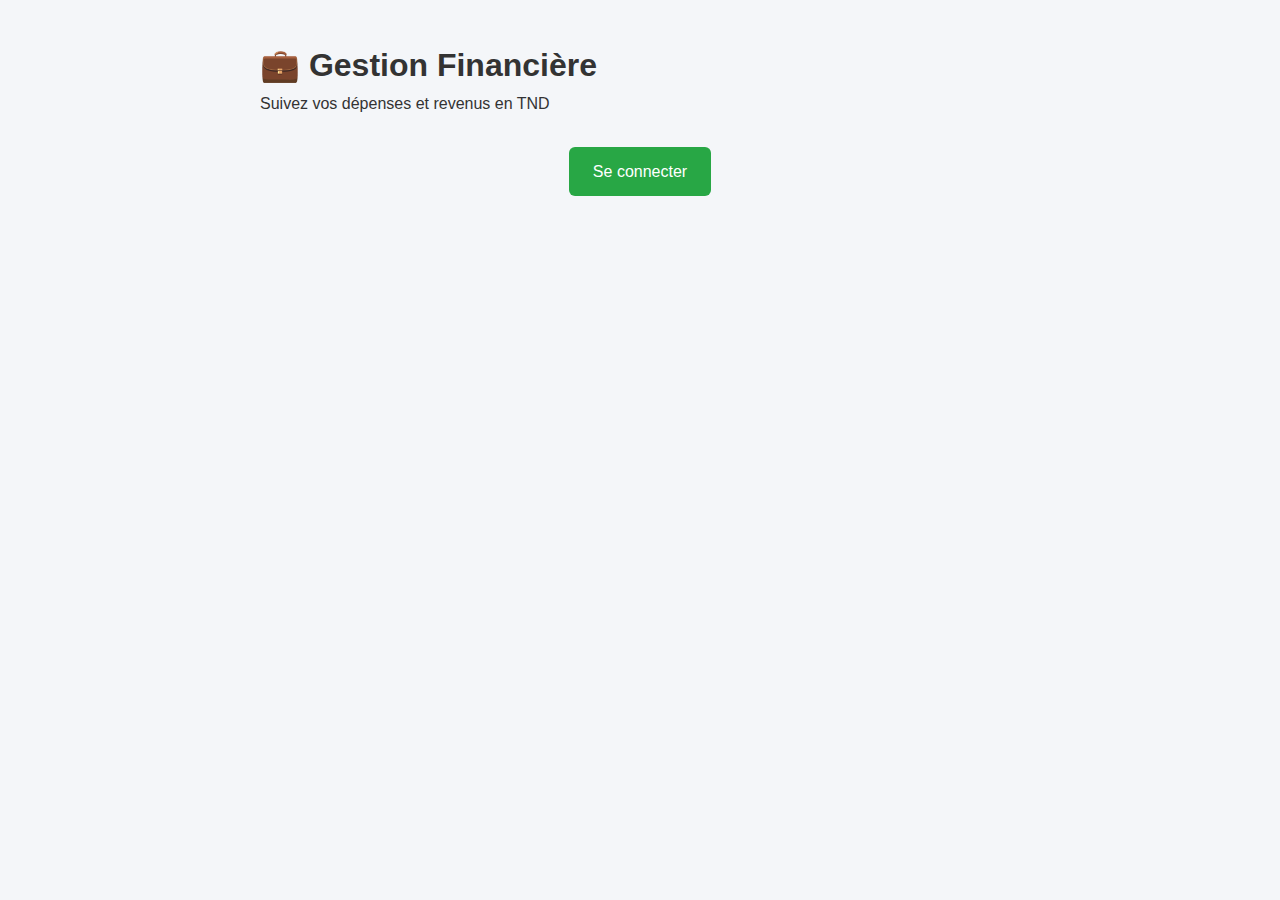
<file: index.html>
<!DOCTYPE html>
<html lang="fr">
<head>
  <meta charset="UTF-8" />
  <meta name="viewport" content="width=device-width, initial-scale=1.0" />
  <title>Gestion Financière TND</title>
  <link rel="manifest" href="manifest.json" />
  <link rel="stylesheet" href="css/style.css" />
  <link rel="icon" href="assets/icons/icon-192.png" type="image/png" />
</head>
<body>
  <div class="container">
    <h1>💼 Gestion Financière</h1>
    <p>Suivez vos dépenses et revenus en TND</p>
    <div class="btn-group">
      <a href="login.html" class="btn">Se connecter</a>
    </div>
  </div>
  <script>
    // Vérifier si l'app est installée
    window.addEventListener('beforeinstallprompt', (e) => {
      e.preventDefault();
      // Tu peux afficher un bouton "Installer"
    });
  </script>
</body>
</html>
</file>
<file: css/style.css>
* {
  box-sizing: border-box;
  margin: 0;
  padding: 0;
}
body {
  font-family: 'Segoe UI', sans-serif;
  background: #f4f6f9;
  color: #333;
  line-height: 1.6;
}
.container {
  max-width: 800px;
  margin: 20px auto;
  padding: 20px;
}
header {
  background: #28a745;
  color: white;
  padding: 15px 20px;
  display: flex;
  justify-content: space-between;
  align-items: center;
}
#menuBtn {
  font-size: 1.5rem;
  background: none;
  border: none;
  color: white;
  cursor: pointer;
}
#syncStatus {
  font-size: 1.2rem;
}
nav {
  width: 200px;
  height: 100vh;
  background: #333;
  color: white;
  position: fixed;
  top: 0;
  left: -200px;
  transition: left 0.3s;
  padding: 60px 10px 0 10px;
}
nav.open {
  left: 0;
}
nav ul {
  list-style: none;
}
nav a {
  color: white;
  text-decoration: none;
  display: block;
  padding: 10px;
}
nav a:hover {
  background: #555;
}
input, button {
  padding: 12px;
  margin: 8px 0;
  width: 100%;
  border: 1px solid #ccc;
  border-radius: 6px;
  font-size: 1rem;
}
button {
  background: #28a745;
  color: white;
  border: none;
  cursor: pointer;
}
button:hover {
  background: #218838;
}
table {
  width: 100%;
  border-collapse: collapse;
  margin-top: 15px;
}
th, td {
  padding: 12px;
  text-align: left;
  border-bottom: 1px solid #ddd;
}
th {
  background: #e9ecef;
}
.btn-group {
  text-align: center;
  margin-top: 30px;
}
.btn {
  display: inline-block;
  padding: 12px 24px;
  background: #28a745;
  color: white;
  text-decoration: none;
  border-radius: 6px;
}
</file>
